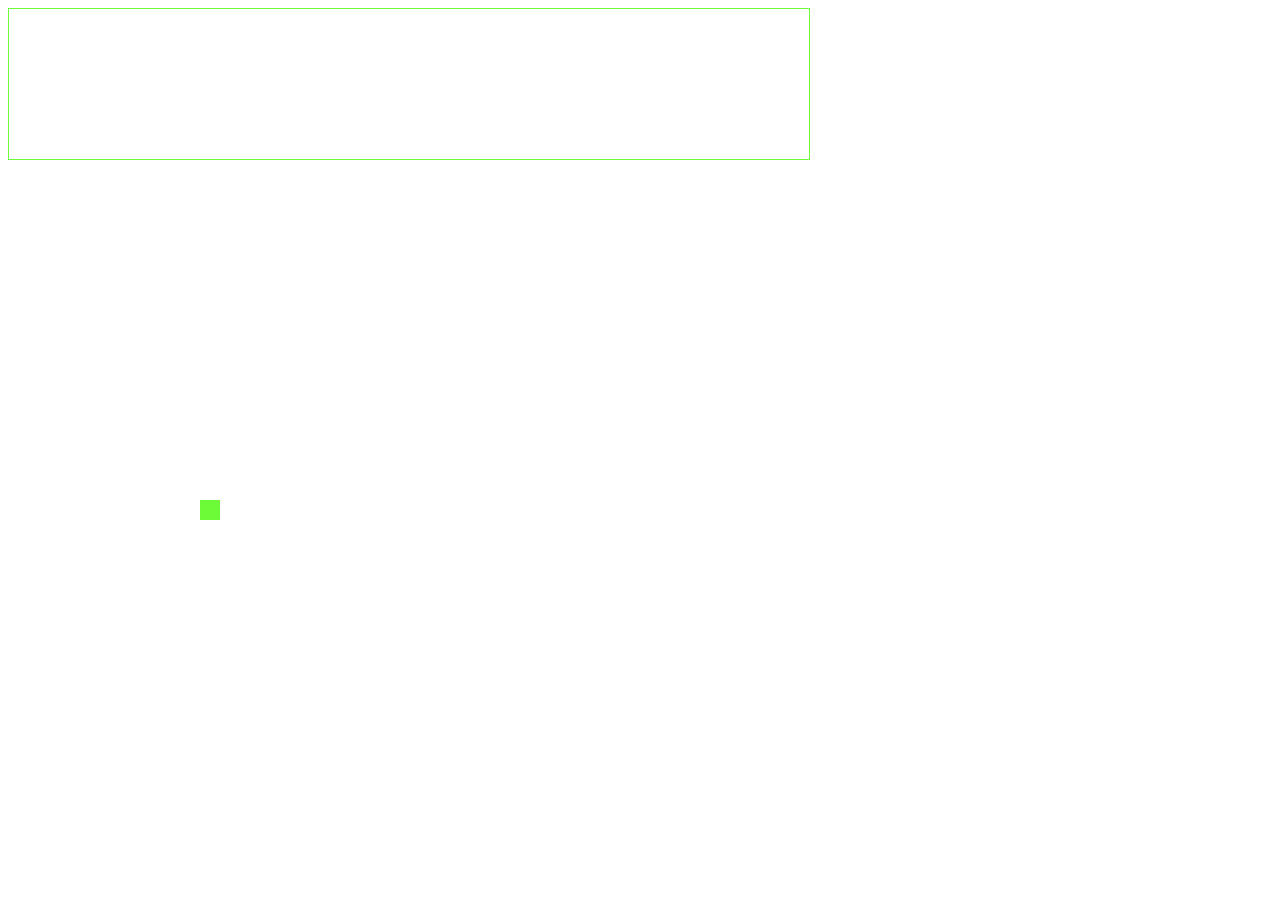
<file: htdocs/index.html>
<!DOCTYPE html>
<html>
<head>

    <style>
        #verysimplebox{
            position : absolute;    /*here we make the box movable*/
            width : 20px;
            height : 20px;
            background: #6dfa36;
            top : 500px;
            left : 200px;
        }
       
    </style>
    <script type="text/javascript" src="./jquery.js"></script>
    <script type="text/javascript" src="./jfunc.js"></script>
</head>

<body>

<div id="verysimplebox">
</div>

<canvas id='Peanut' width="800",height="1000" style="border : 1px solid #6dfa36">
Nique ta mère MAJ.</canvas>

<p id='coordonees'>

</p>
</body>
</html>
</file>
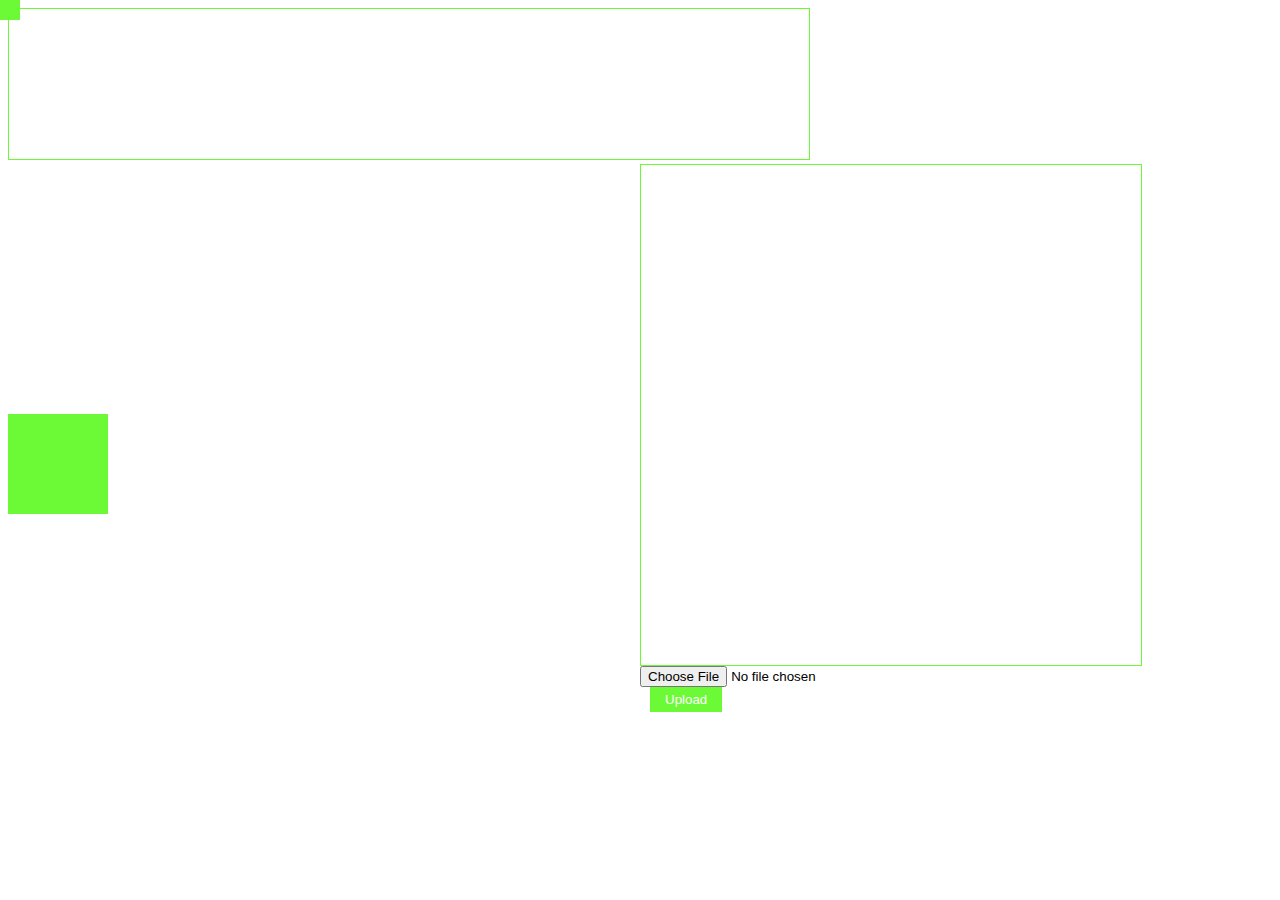
<file: htdocs/nonindex.html>
<!DOCTYPE html>
<html>


<head>

    <link rel="stylesheet" href="./jquery-ui.css">
    <script type="text/javascript" src="./jquery.js"></script>
    <script type="text/javascript" src="./jquery-ui.js"></script>
    <script type="text/javascript" src="./jfunc.js"></script>


</head>

<div id="verysimplebox">
</div>


<canvas id='Peanut' width="800" ,height="1000" style="border : 1px solid #6dfa36">
    Nique ta mère MAJ.
</canvas>

<p id='coordonees'>
</p>


<body>

    <div class="container">

        <form method="post" action="-" enctype="multipart/form-data" id="myform">
            <div class='preview'>
                <!-- <img src="./upload/a1153750166_10.jpg" class="previewImage" width="100" height="100">  -->
            </div>
            <div>
                <input type="file" id="inputFile" name="file" />
                <input type="button" class="button" value="Upload" id="but_upload">
            </div>
        </form>
    </div>



    <div id="resizable">
    </div>
  


</body>


</html>
</file>
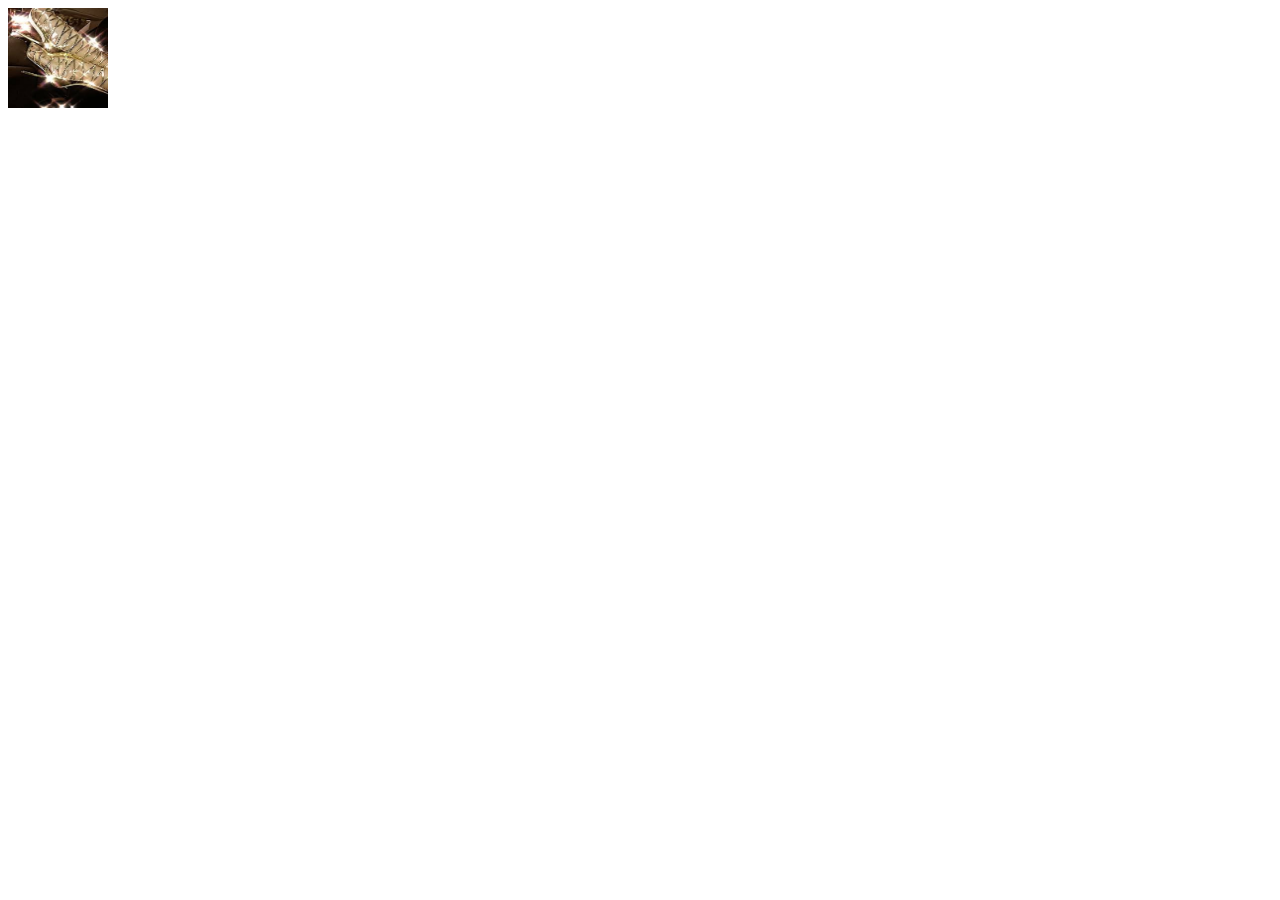
<file: htdocs/testresizable.html>
<html lang="en">
<head>
  <meta charset="utf-8">
  <title>resizable demo</title>
  <link rel="stylesheet" href="./jquery-ui.css">
  <style>
  #resizable {
    width: 100px;
    height: 100px;
    background: #ccc;
}	</style>
  <script src="./jquery.js"></script>
  <script src="./jquery-ui.js"></script>
</head>
<body>
 
<img src = "./sparkles.jpeg" id="resizable" width="50" height="50" ></img>
<script>
    
        $( "#resizable" ).resizable();
        </script>
 

 
</body>
</html>
</file>
